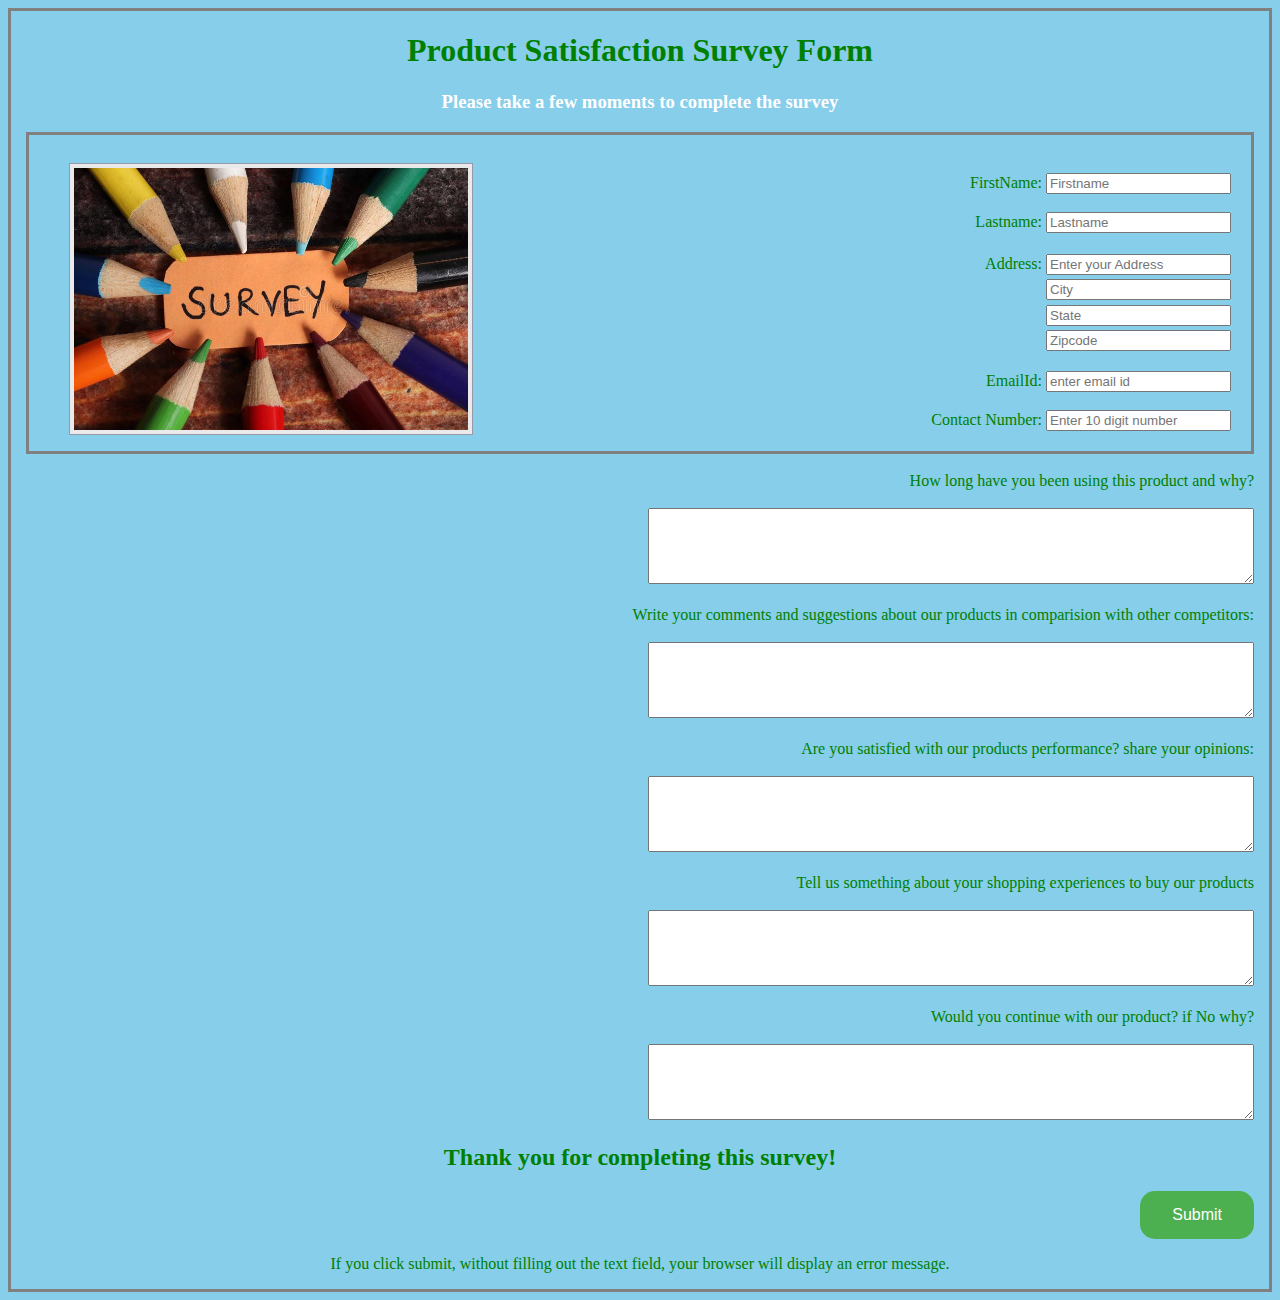
<file: index.html>
<!DOCTYPE html>
<html>
<head>
	<meta charset="utf-8">
	<meta name="viewport" content="width=device-width, initial-scale=1">
	<title>Survey website</title>
	<link rel="stylesheet" type="text/css" href="style.css">
	
</head>
<body>
	<script>
		function validateform(){
			var mobile = document.myform.mobile.value;
			var zipcode= document.myform.zipcode.value;
			
			 if(zipcode.length<6 || zipcode.length>6){
				alert("Zipcode must be 6 digits");
				return false;
			}else	if (mobile.length>10 || mobile.length<10) {
                alert("Mobile no must be 10 digits");
                return false;
			}else{
				alert("Thanks for the Registration....")
			}
		}
	</script>
	<h1> Product Satisfaction Survey Form</h1>
    <h3>Please take a few moments to complete the survey</h2>
 
<form name="myform" method="post" action="home.html" onsubmit="return validateform()">
	<div class = "a">
		<img src="survey.png">
		<br>
		<label>FirstName:</label>
		<input type="text" name="firstname" required placeholder="Firstname">
	

	<br><br>
		
		<label>Lastname:</label>
		<input type="text" name="lastname"  required placeholder="Lastname">
	
	<br><br>
	<div class ="a1">
		<label>Address:</label>
		<input type="text" name="text"  required placeholder="Enter your Address"><br>
		<input type="text" name="city"  required placeholder="City"><br>
		<input type="text" name="state"  required placeholder="State"><br>
		<input type="number" name="zipcode"  required placeholder="Zipcode"><br>
	</div>
	<br>
	
	
	
	
		<label>EmailId:</label>
		<input type="email" name="email" required placeholder="enter email id" >
	
	<br>
	<br>
	
		<label>Contact Number:</label>
		<input type="number" name="mobile" required placeholder="Enter 10 digit number">
	</div>
	<br>
	
	<div>
		<label>How long have you been using this product and why?</label><br><br>
		<textarea></textarea>
	</div>
	<br>
	<div>
		<label>Write your comments and suggestions about our products in comparision with other competitors:</label>
		<br> <br>
		<textarea></textarea>
	</div>
	<br>
	<div>
		<label>Are you satisfied with our products performance? share your opinions:</label>
		<br><br><textarea></textarea>
	</div>
	<br>
	<div>
		<label>Tell us something about your shopping experiences to buy our products</label>
		<br><br><textarea></textarea>
	</div>
	<br>
	<div>
		<label>Would you continue with our product? if No why?</label>
		<br><br><textarea></textarea>
	</div>
	<h2 align="center"> Thank you for completing this survey!</h2>
	<button class="button" value="registered">Submit</button>
	<!--<div class="button">
	<input type="submit" value="Submit">
<button class="button" value="registered">Submit</button>
</div>-->



</form>
<p>If you click submit, without filling out the text field,
your browser will display an error message.</p>
</body>
</html>
</file>
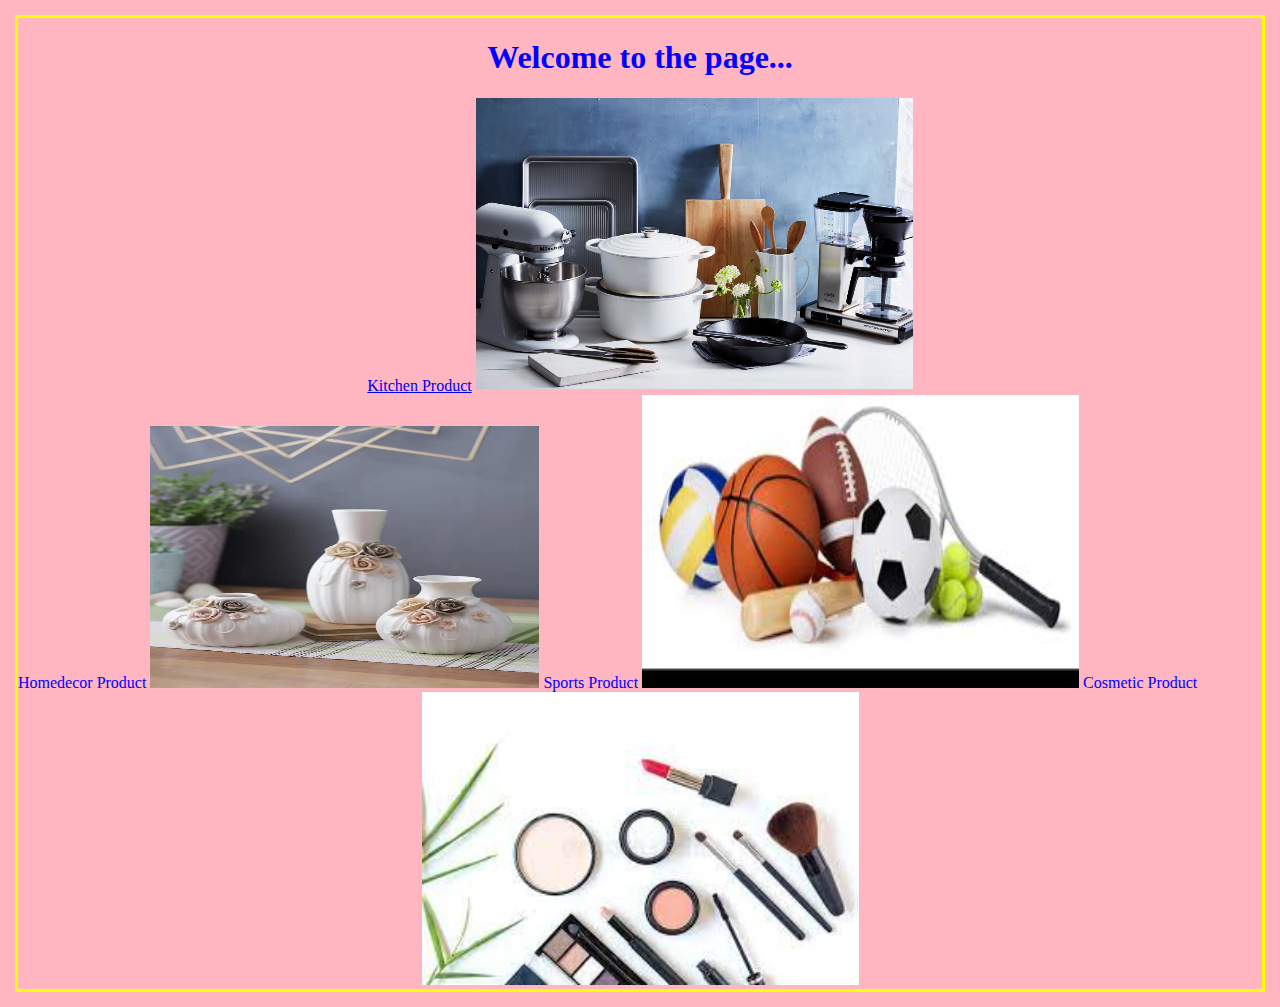
<file: home.html>
<!DOCTYPE html>
<html>
<head>
	<meta charset="utf-8">
	<meta name="viewport" content="width=device-width, initial-scale=1">
	<title>Home</title>
	<link rel="stylesheet" type="text/css" href="home.css">
</head>
<body>
<h1>
           Welcome to the page...
</h1>
<div class="img">
	<label> <a href="https://www.w3schools.com/html/" target="blank">Kitchen Product</label></a>
 <img src="kitchen.png" id ="left"><br>
 <label>Homedecor Product</label>
 <img src="homedecor.png" id="right ">
 <label>Sports Product</label>
 <img src="sports.png" id="left">
 <label>Cosmetic Product</label>
 <img src="cosmetics.png" id="right">
</div>
</body>

</html>
</file>
<file: style.css>
form{
	
	text-align: right;
	
}
h3{
	color: white;
}
p{
	text-align: center;
}

body{
	border: grey solid;
	background-color: skyblue;
		text-align: center;
	color: green;
	padding-right: 15px;
	padding-left: 15px;
}
textarea{

	height: 70px;
	width: 600px;
}
h2{
	color: green;
}
.button{

	background-color: #4CAF50; /* Green */
  color: white;
  border: none;
  padding: 15px 32px;
  text-align: center;
  text-decoration: none;
  display: inline-block;
  font-size: 16px;
  border-radius: 15px;
	justify-content: center;
	
	
}

 img {
  background: #eaeaed;
  border: 1px solid #9799a7;
  float: left;
  margin: 8px 0 0 20px;
  padding: 4px;
 
}

.a1{
	line-height: 1.6;
	
}
.a{
	border: 3px solid grey;
	padding: 20px;
}
</file>
<file: home.css>
body{
	border: yellow solid;
	background: lightpink;
	color: blue;
	text-align-last: center;
	margin: 15px;

}
</file>
